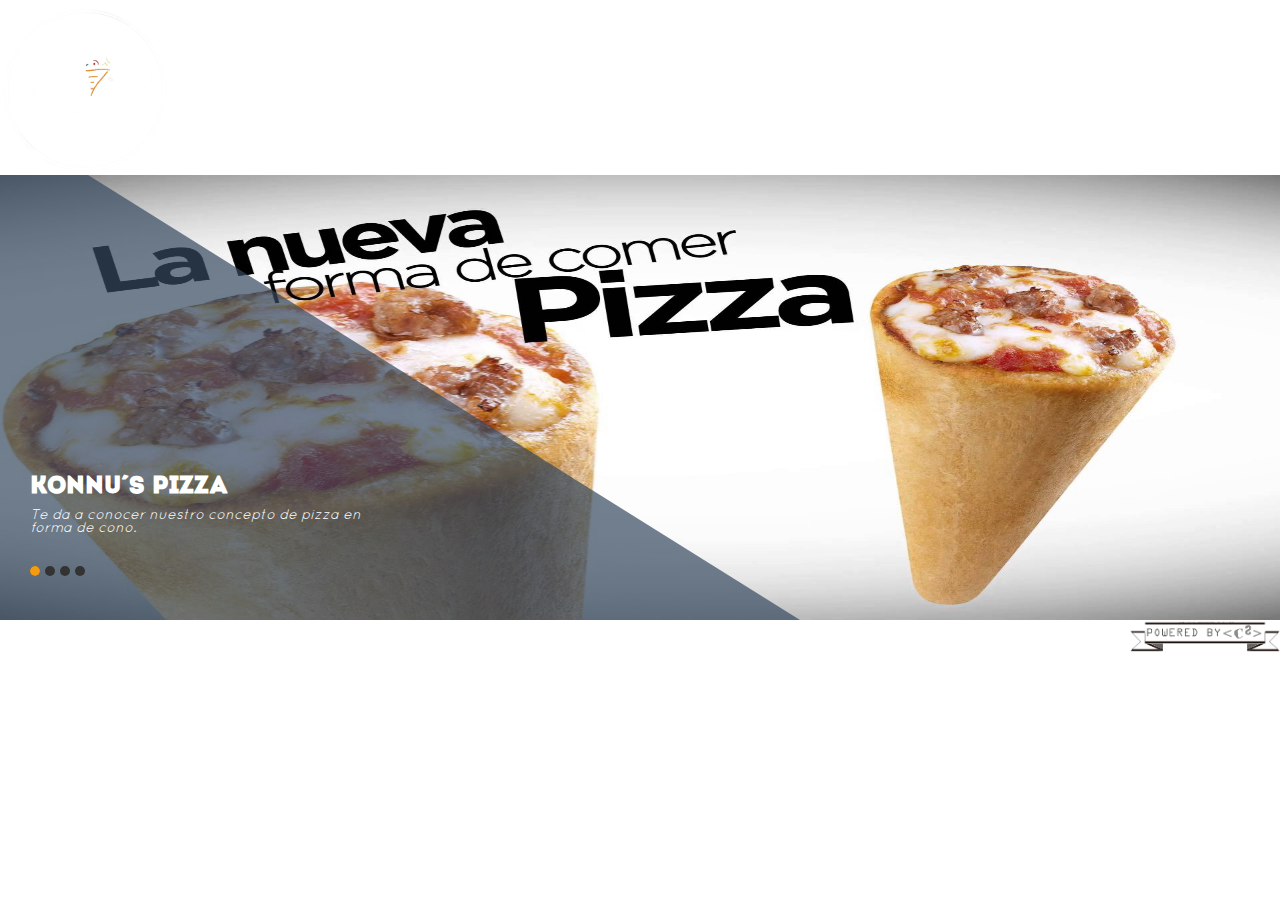
<file: index.html>
<!DOCTYPE html>

<html>
  <head>
    <meta http-equiv="Content-Type" content="text/html; charset=UTF-8">
    <title> Konnus Pizza </title>
    <link rel="stylesheet" href="./css/main.css">
    <link rel="stylesheet" href="./css/slider-def.css">
    <link href="https://fonts.googleapis.com/css?family=Fredericka+the+Great" rel="stylesheet">
     <link rel="shortcut icon" type="image/x-icon" href="./img/logo.jpg.png"> 
  </head>
  <body >

    
    <header >
      <div id="main-header">
      <div class="logo">
         <a href="index.html"><img src="./img/logo.png" alt="Konnu&#39;s Pizza"></a>
        </div>
        <nav id="kbz">         
          <ul class="chulo"><a href="index.html">Inicio</a></ul> 
          <ul class="chulo"><a href="./other/Menu.html">Menú</a></ul> 
          <ul class="chulo"><a href="./other/Nosotros.html">Nosotros</a></ul> 
          <ul class="chulo"><a href="./other/Contacto.html">Contacto</a></ul> 
        </nav></div>
        
      
    </header>

    <!-- Slider -->
    <div id="slider">
      <div class="slides">
        <div class="slider">
          <div class="legend"></div>
          <div class="content">
            <div class="content-txt">
                <h1>Konnu´s Pizza</h1>
                <h2>Te da a conocer nuestro concepto de pizza en forma de cono.</h2>
            </div>
          </div>
          <div class="image">
            <img src="./img/1.jpg">
          </div>
        </div>
        <div class="slider">
          <div class="legend"></div>
          <div class="content">
            <div class="content-txt">
                <h1>Explrora nuestros sabores</h1>
                <h2>°Sweet Meat °Budpest °Ginger y mas... </h2>
            </div>
          </div>
          <div class="image">
            <img src="./img/2.jpg">
          </div>
        </div>
        <div class="slider">
          <div class="legend"></div>
          <div class="content">
            <div class="content-txt">
                <h1>Contratanos </h1>
                <h2> Para tus eventos.</h2>
            </div>
          </div>
          <div class="image">
            <img src="./img/3.jpg">
          </div>
        </div>
        <div class="slider">
          <div class="legend"></div>
          <div class="content">
            <div class="content-txt">
                <h1>Visitanos</h1>
                <h2>Y cuentale a tus amigos tu experiencia. </h2>
            </div>
          </div>
          <div class="image">
            <img src="./img/4.jpg">
          </div>
        </div>
      </div>
      <div class="switch">
        <ul>
          <li>
            <div class="on"></div>
          </li>
          <li></li>
          <li></li>
          <li></li>
        </ul>
      </div>
    </div>

    

    <footer>
      <div>
       <div> 
      <ul class="redes"><ul> 
          <li class="redes"><a href="https://www.facebook.com/konnusp/"><img src="./img/facebook-logo.png" alt=""></a></li>
          <li class="redes"><a href="https://twitter.com/konnusp"><img src="./img/twitter.png" alt=""></a></li>
          <li class="redes"><a href="https://www.instagram.com/konnus_pizza/"><img src="./img/instagram.png" alt=""></a></li>
          <li class="redes"><a href="./other/Contacto.html"><img src="./img/placeholder-filled-point.png" alt=""></a></li>
          <li class="redes"><a href="55-77-28-42-66"><img src="./img/whatsapp-logo.png" alt=""></a></li>
      </ul>
    </div>
      <div><li class="powered" ><a href=""><img class="powered" src="./img/powered2.png" alt="" ></a></li></ul></center></div>
     </div>
    
     
    
    </footer>
    

  

</body>
</html>
</file>
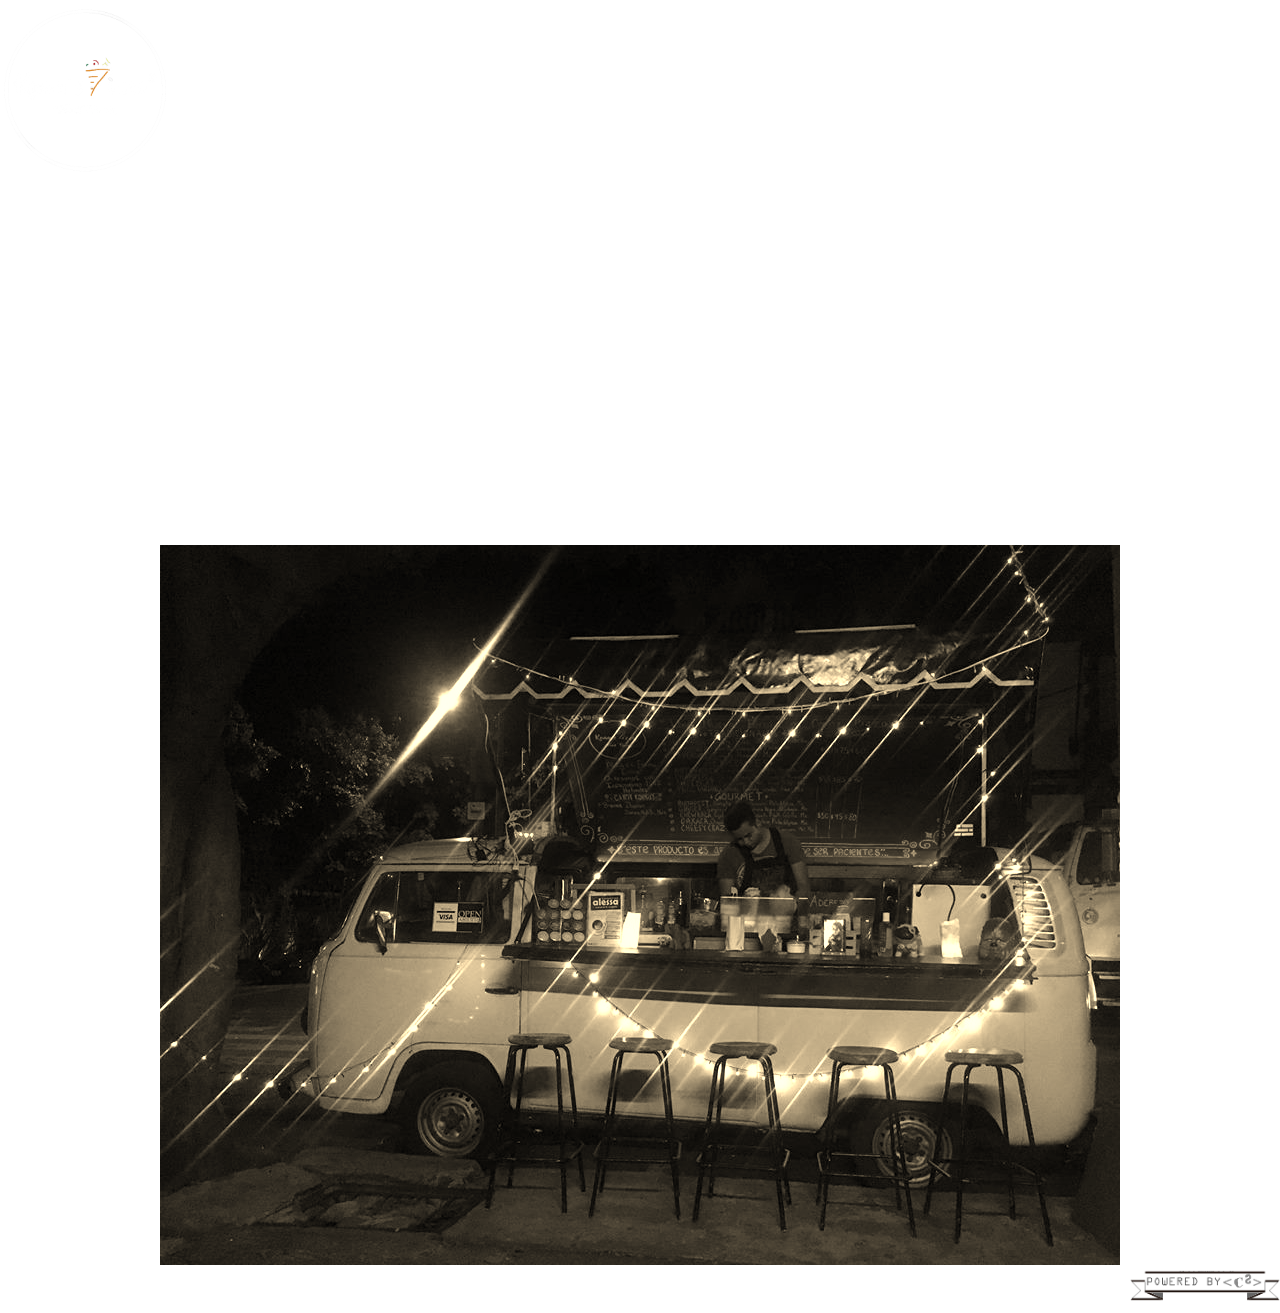
<file: other/Nosotros.html>
<!DOCTYPE html>
<html lang="en">
<head>
    <meta charset="UTF-8">
    <meta name="viewport" content="width=device-width, initial-scale=1.0">
    <meta http-equiv="X-UA-Compatible" content="ie=edge">
    <link rel="stylesheet" href="../css/main.css">
    <link rel="stylesheet" href="../css/slider-def.css">
    <link href="https://fonts.googleapis.com/css?family=Fredericka+the+Great" rel="stylesheet">
    <link rel="stylesheet" href="../css/Nosotros.css">
    <link rel="shortcut icon" type="image/x-icon" href="../img/logo.jpg.png" />
    <title>Nosotros</title>
</head>
<body>
        <header id="main-header">
                <div>
                    <div class="logo">
                        <a href="../index.html"><img src="../img/logo.png"  alt="Konnu's Pizza"></a>
                    </div>
                <nav id="kbz" >         
                    <ul class="chulo"><a href="../index.html">Inicio</a></ul> 
                    <ul class="chulo"><a href="./Menu.html">Menú</a></ul> 
                    <ul class="chulo"><a href="./Nosotros.html">Nosotros</a></ul> 
                    <ul class="chulo"><a href="./Contacto.html">Contacto</a></ul> 
                </div>
                </nav>
            </header> 

            <div id="contenedor">
                <p>
                    Somos una empresa 100% mexicana, enfocada en satisfacer al cliente con el nuevo concepto de "pizza en cono". Como su nombre lo dice es sencillamente una pizza con la forma conica, claro con la especialidad de nuestros ingredientes, que de la misma manera son 100% mexicanos y NATURALES.
                </p> <center><img class="truck" src="../img/truck.jpg" alt=""></center>
            </div>

           





            <footer>
                    <div>
                     <div> 
                    <ul class="redes"><ul> 
                        <li class="redes"><a href="https://www.facebook.com/konnusp/"><img src="../img/facebook-logo.png" alt=""></a></li>
                        <li class="redes"><a href="https://twitter.com/konnusp"><img src="../img/twitter.png" alt=""></a></li>
                        <li class="redes"><a href="https://www.instagram.com/konnus_pizza/"><img src="../img/instagram.png" alt=""></a></li>
                        <li class="redes"><a href="../other/Contacto.html"><img src="../img/placeholder-filled-point.png" alt=""></a></li>
                        <li class="redes"><a href="55-77-28-42-66"><img src="../img/whatsapp-logo.png" alt=""></a></li>
                    </ul>
                  </div>
                    <div><li class="powered" ><a href=""><img class="powered" src="../img/powered2.png" alt="" ></a></li></ul></center></div>
                   </div>
                  
                   
                  
                  </footer>
    
</body>
</html>
</file>
<file: css/Nosotros.css>
p{
    color: white;
    text-align: center;
    font-size: 45px;
    margin: 20px;
}
#contenedor{
    width:100%;
  height:66.6%;
}
.truck{
    min-width: 30%;
    max-width: 100%;
    webkit-filter: sepia(1); /* 1 = 100% */ filter: sepia(1); 
    
}
</file>
<file: css/main.css>
/* Reset code bueno */
*{margin:0;padding:0; font-family: 'Fredericka the Great', cursive; }
a{text-decoration:none;color:inherit;}
html{width:100%;height:100%;}
/* Body */
body{
 background-image: url(https://i.pinimg.com/originals/26/6c/44/266c44f4d5e4b96af11fed54448b3ed1.jpg);
}

/* Fonts */
@font-face {
  font-family: 'Quicksand';
  src: url(../font/quicksand/quicksand.ttf)  format('truetype');
}
@font-face {
  font-family: 'Intro';
  src: url(../font/intro/intro.otf)  format('truetype');
}
/* Header */
#main-header{
  width:100%;
  height:170px;
  
}
.logo{
  width:170px;
  height:170px;
  float: left;
 
    
}
.logo img{
  width:100%;
  height:100%;
}
nav{
  
   top: 25px; 
  position: relative;
  text-align: center;
  width:auto;
  height:165px;
  font-size: 22px;
 
  list-style:none;
}
nav li{
  display: inline-block;
  width:auto;
 
}
nav li a{
  font-family: 'Satisfy', cursive;
  font-size:16px;
  color:#fff;
  line-height:80px;
}
 .chulo {
  
  color: white;
  text-align: center;
  list-style: none;
  float: left; 
  margin: 10px;
  
}

nav select:focus{
  outline:none;
}
/* Content */
.container{
  width:70%;
  height:auto;
  padding:20px 0;
  margin:20px auto;
}
.container h1{
  font-family:Raleway;
  font-size:24px;
  color:#222;
  text-transform:uppercase;
  margin:20px 0;
}
.container h2{
  font-family:Raleway;
  font-size:16px;
  color:#444;
  margin-top:10px;
}
.container h3{
  font-family:Raleway;
  font-weight:normal;
  font-size:16px;
  color:#aaa;
}
.space{
  width:20px;
  height:1px;
  float:left;
}
footer{
  width: 100%;
  height: 8.33%;
}


 .redes  {
  display: inline-block;
  text-decoration: none;
  float: left;
  padding: 0.059em;
 

}

.powered{
  opacity: 50;
  float: right;
  width: 150px;
  height: 8.33%;
  text-decoration: none;
  display: inline-block;
}
nav{
	margin: 5px;

}

div{
  display: block;
}

ul{
	display: inline-block;
}
</file>
<file: css/slider-def.css>
/* Reset */
*{margin:0;padding:0;}

/* Slider */
#slider{
  
  width:100%;
  height:445px;
  position: relative; 
  overflow:hidden;
}
@keyframes load{
  from{left:-100%;}
  to{left:0;}
}
.slides{
  width:400%;
  height:100%;
  position:relative;
  -webkit-animation:slide 30s infinite;
  -moz-animation:slide 30s infinite;
  animation:slide 30s infinite;
}
.slider{
  width:25%;
  height:100%;
  float:left;
  position:relative;
  z-index:1;
  overflow:hidden;
}
.slide img{
  width:100%;
  height:100%;
}
.slide img{
  width:100%;
  height:100%;
}
.image{
  width:100%;
  height:100%;
}
.image img{
  width:100%;
  height:100%;
}

/* Legend */
.legend{
  border:500px solid transparent;
  border-left:800px solid rgba(52, 73, 94, .7);
  border-bottom:0;
  position:absolute;
  bottom:0;
}

/* Contents */
.content{
  width:100%;
  height:100%;
  position:absolute;
  overflow:hidden;
}
.content-txt{
  width:400px;
  height:150px;
  float:left;
  position:relative;
  top:300px;
  -webkit-animation:content-s 7.5s infinite;
  -moz-animation:content-s 7.5s infinite;
  animation:content-s 7.5s infinite;
}
.content-txt h1{
  font-family:Intro;
  font-size:24px;
  color:#fff;
  text-align:left;
  margin-left:30px;
  padding-bottom:10px;
}
.content-txt h2{
  font-family:Quicksand;
  font-weight:normal;
  font-size:14px;
  font-style:italic;
  color:#fff;
  text-align:left;
  margin-left:30px;
}

/* Switch */
.switch{
  width:120px;
  height:10px;
  position:absolute;
  bottom:50px;
  z-index:99;
  left:30px;
}
.switch > ul{
  list-style:none;
}
.switch > ul > li{
  width:10px;
  height:10px;
  border-radius:50%;
  background:#333;
  float:left;
  margin-right:5px;
  cursor:pointer;
}
.switch ul{
  overflow:hidden;
}
.on{
  width:100%;
  height:100%;
  border-radius:50%;
  background:#f39c12;
  position:relative;
  -webkit-animation:on 30s infinite;
  -moz-animation:on 30s infinite;
  animation:on 30s infinite;
}

/* Animation */
@-webkit-keyframes slide{
  0%,100%{
    margin-left:0%;
  }
  21%{
    margin-left:0%;
  }
  25%{
    margin-left:-100%;
  }
  46%{
    margin-left:-100%;
  }
  50%{
    margin-left:-200%;
  }
  71%{
    margin-left:-200%;
  }
  75%{
    margin-left:-300%;
  }
  96%{
    margin-left:-300%;
  }
}
@-moz-keyframes slide{
  0%,100%{
    margin-left:0%;
  }
  21%{
    margin-left:0%;
  }
  25%{
    margin-left:-100%;
  }
  46%{
    margin-left:-100%;
  }
  50%{
    margin-left:-200%;
  }
  71%{
    margin-left:-200%;
  }
  75%{
    margin-left:-300%;
  }
  96%{
    margin-left:-300%;
  }
}
@keyframes slide{
  0%,100%{
    margin-left:0%;
  }
  21%{
    margin-left:0%;
  }
  25%{
    margin-left:-100%;
  }
  46%{
    margin-left:-100%;
  }
  50%{
    margin-left:-200%;
  }
  71%{
    margin-left:-200%;
  }
  75%{
    margin-left:-300%;
  }
  96%{
    margin-left:-300%;
  }
}

@-webkit-keyframes content-s{
  0%{left:-420px;}
  10%{left:0px;}
  30%{left:0px;}
  40%{left:0px;}
  50%{left:0px;}
  60%{left:0px;}
  70%{left:0;}
  80%{left:-420px;}
  90%{left:-420px;}
  100%{left:-420px;}
}
@-moz-keyframes content-s{
  0%{left:-420px;}
  10%{left:0px;}
  30%{left:0px;}
  40%{left:0px;}
  50%{left:0px;}
  60%{left:0px;}
  70%{left:0;}
  80%{left:-420px;}
  90%{left:-420px;}
  100%{left:-420px;}
}
@keyframes content-s{
  0%{left:-420px;}
  10%{left:20px;}
  15%{left:0px;}
  30%{left:0px;}
  40%{left:0px;}
  50%{left:0px;}
  60%{left:0px;}
  70%{left:0;}
  80%{left:-420px;}
  90%{left:-420px;}
  100%{left:-420px;}
}

@-webkit-keyframes on{
  0%,100%{
    margin-left:0%;
  }
  21%{
    margin-left:0%;
  }
  25%{
    margin-left:15px;
  }
  46%{
    margin-left:15px;
  }
  50%{
    margin-left:30px;
  }
  71%{
    margin-left:30px;
  }
  75%{
    margin-left:45px;
  }
  96%{
    margin-left:45px;
  }
}

@-moz-keyframes on{
  0%,100%{
    margin-left:0%;
  }
  21%{
    margin-left:0%;
  }
  25%{
    margin-left:15px;
  }
  46%{
    margin-left:15px;
  }
  50%{
    margin-left:30px;
  }
  71%{
    margin-left:30px;
  }
  75%{
    margin-left:45px;
  }
  96%{
    margin-left:45px;
  }
}

@keyframes on{
  0%,100%{
    margin-left:0%;
  }
  21%{
    margin-left:0%;
  }
  25%{
    margin-left:15px;
  }
  46%{
    margin-left:15px;
  }
  50%{
    margin-left:30px;
  }
  71%{
    margin-left:30px;
  }
  75%{
    margin-left:45px;
  }
  96%{
    margin-left:45px;
  }
}
</file>
